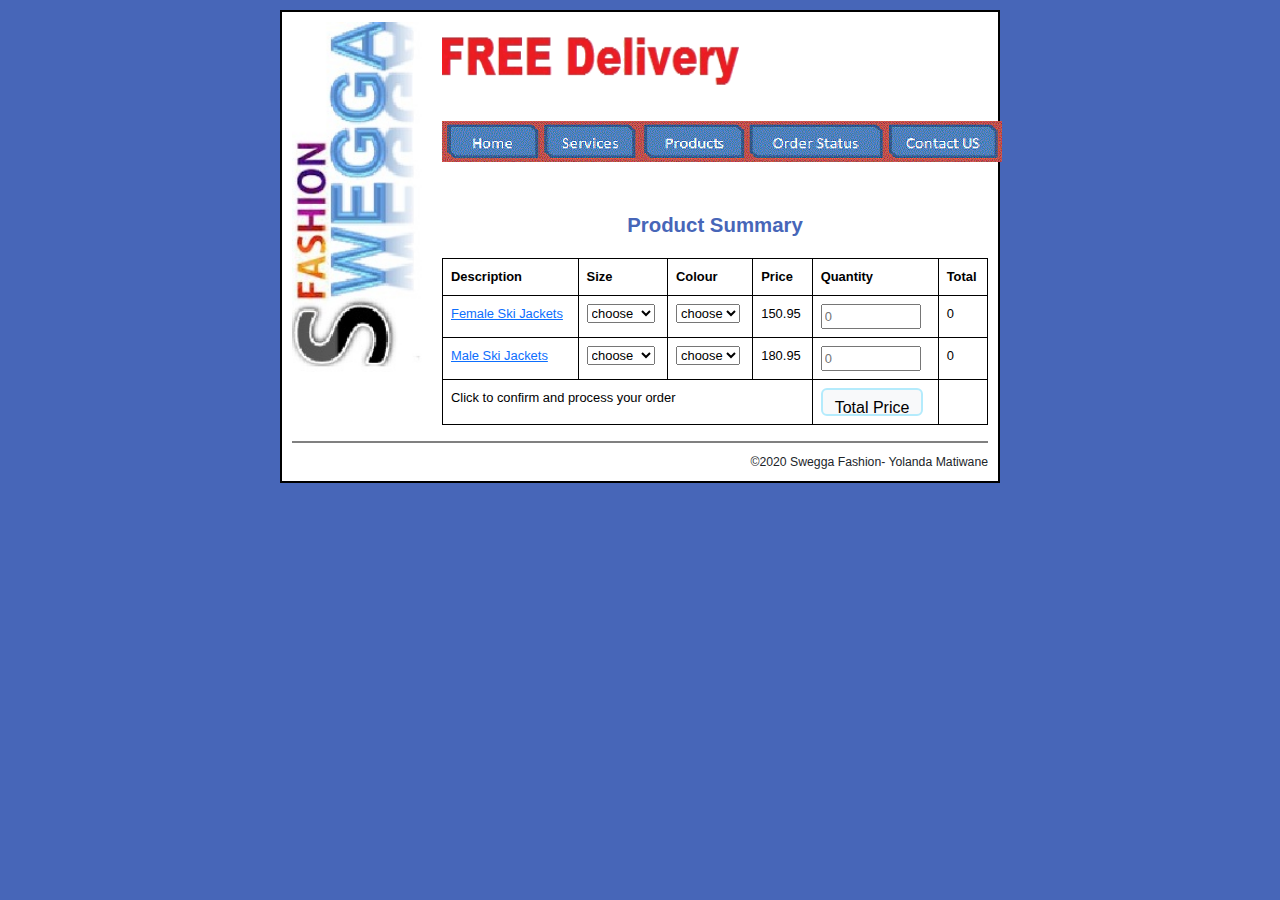
<file: index.html>
<!DOCTYPE html PUBLIC "-//W3C//DTD XHTML 1.0 Transitional//EN" 
   "http://www.w3.org/TR/xhtml1/DTD/xhtml1-transitional.dtd">
<html xmlns="http://www.w3.org/1999/xhtml">
<head>
<meta http-equiv="Content-Language" content="en-za" />
<meta http-equiv="Content-Type" content="text/html; charset=utf-8" />
<link rel="stylesheet" href="https://cdn.jsdelivr.net/npm/bootstrap@5.3.3/dist/css/bootstrap.min.css">
<link rel="stylesheet" href="css/styling.css">

<title>ORDER</title>

</head>

<body>
<div id="page">
	<div id="sidebar">
		<img src="Swegga Resources-20240528/swegga.jpg" alt="">
	</div>
	<div id="banner">
		<img src="Swegga Resources-20240528/delivery.gif" alt="">
	</div>
	<div id="navigation">
		<img src="Swegga Resources-20240528/links.gif" alt="Workplace" usemap="#workmap">
		<map name="workmap">
			<area shape="rect" coords="15,5,95,35" href="order.html" alt="Home">
			<area shape="rect" coords="105,5,190,35" href="services.html" alt="Services">
			<area shape="rect" coords="205,5,300,35" href="products.html" alt="Products">
			<area shape="rect" coords="310,5,440,35" href="orderStatus.html" alt="Order Status">
			<area shape="rect" coords="450,5,555,35" href="contactUs.html" alt="Contact Us">
		</map>
	</div>
	<div id="main">
		<form>
			<table id="table" class="table caption-top">
				<caption>Product Summary</caption>
				<thead>
					<tr>
					  <th>Description</th>
					  <th>Size</th>
					  <th>Colour</th>
					  <th>Price</th>
					  <th>Quantity</th>
					  <th>Total</th>
					</tr>
				  </thead>
				  <tbody>
					<tr>
					  <td><a href="female.html">Female Ski Jackets</a></td>
					  <td>
						<select id="sel">
							<option selected>choose</option>
							<option value="1">Small</option>
							<option value="2">Medium</option>
							<option value="3">Large</option>
						</select>
					  </td>
					  <td>
						  <select>
							<option selected>choose</option>
							<option value="1">Red</option>
							<option value="2">Pink</option>
							<option value="3">Black</option>
						  </select>
					  </td>
					  <td><span id="price1">150.95</span></td>
					  <td><input id="inp1" type="text" placeholder="0"></td>
					  <td><span id="femTot">0</span></td>
					</tr>
					<tr>
					  <td><a href="male.html">Male Ski Jackets</a></td>
					  <td>
						  <select>
							  <option selected>choose</option>
							  <option value="1">Small</option>
							  <option value="2">Medium</option>
							  <option value="3">Large</option>
						  </select>
					  </td>
					  <td>
						  <select>
							  <option selected>choose</option>
							  <option value="1">Red</option>
							  <option value="2">Blue</option>
							  <option value="3">White</option>
						  </select>
					  </td>
					  <td><span id="price2">180.95</span></td>
					  <td><input id="inp2" type="text" placeholder="0"></td>
					  <td><span id="menTot">0</span></td>
					</tr>
					<tr>
					  <td colspan="4">Click to confirm and process your order</td>
					  <td>
						<button type="button" class="btn btn-light">Total Price</button>
					  </td>
					  <td><span id="tot"></span></td>
					</tr>
				</tbody>
			</table>
		</form>
	</div>
	<footer id="footer">
		<p class="copyright">
			&copy;2020 Swegga Fashion- Yolanda Matiwane
		</p>
	</footer>
</div>
	<script src="https://cdn.jsdelivr.net/npm/bootstrap@5.3.3/dist/js/bootstrap.bundle.min.js"></script>
	<script src="script/script.js"></script>
</body>
</html>
</file>
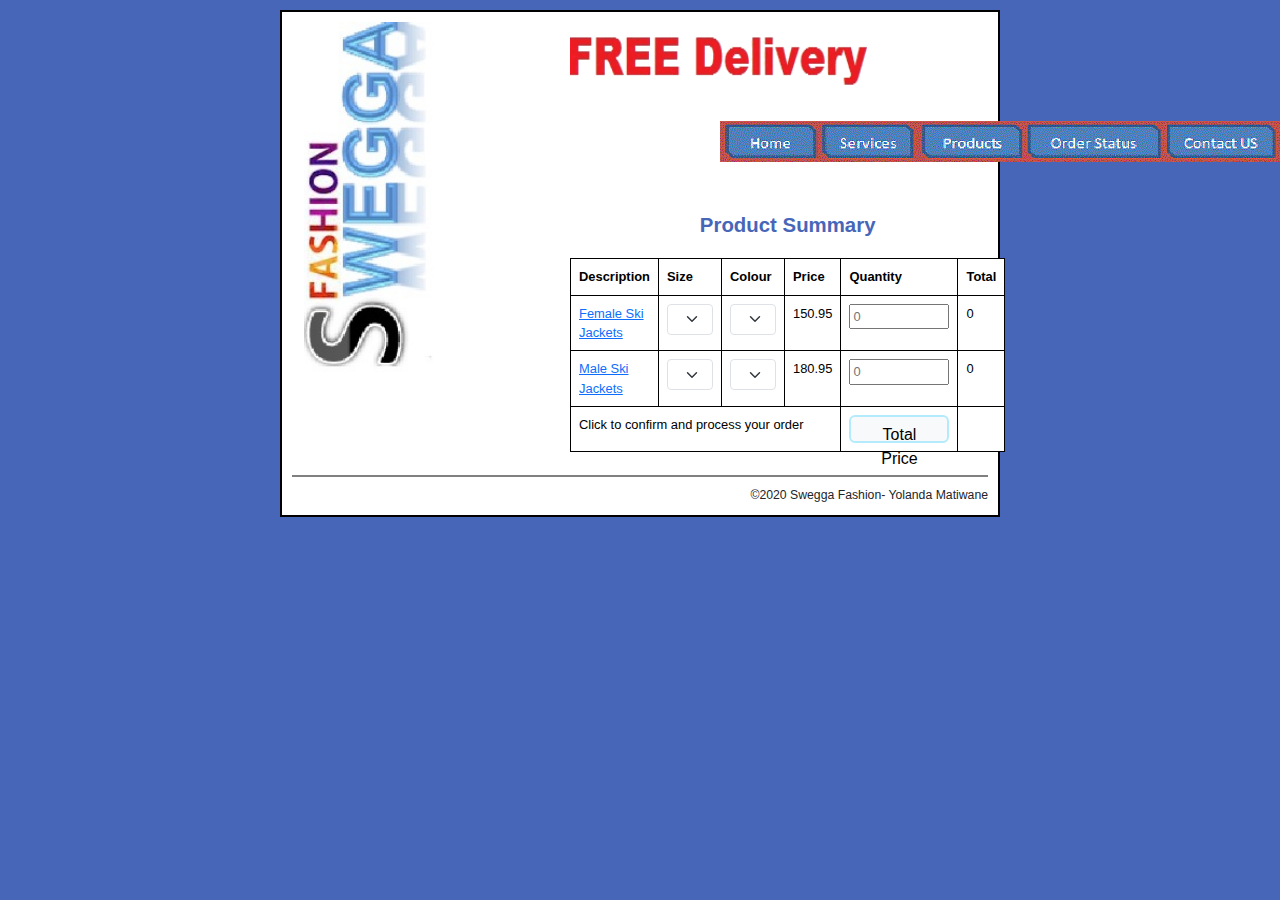
<file: order.html>
<!DOCTYPE html PUBLIC "-//W3C//DTD XHTML 1.0 Transitional//EN" 
   "http://www.w3.org/TR/xhtml1/DTD/xhtml1-transitional.dtd">
<html xmlns="http://www.w3.org/1999/xhtml">
<head>
<meta http-equiv="Content-Language" content="en-za" />
<meta http-equiv="Content-Type" content="text/html; charset=utf-8" />
<link rel="stylesheet" href="https://cdn.jsdelivr.net/npm/bootstrap@5.3.3/dist/css/bootstrap.min.css">
<link rel="stylesheet" href="css/styling.css">

<title>ORDER</title>

</head>

<body>
<div id="page">
	<div class="container-fluid">
		<div class="row">
		  <div class="col-2">
			<div id="sidebar">
				<img src="Swegga Resources-20240528/swegga.jpg" alt="">
			</div>
		  </div>
		  <div class="col-10">
			<div id="main">
				<div id="banner">
					<img src="Swegga Resources-20240528/delivery.gif" alt="">
				</div>
				<div id="navigation">
					<img src="Swegga Resources-20240528/links.gif" alt="Workplace" usemap="#workmap">
					<map name="workmap">
						<area shape="rect" coords="15,5,95,35" href="order.html" alt="Home">
						<area shape="rect" coords="105,5,190,35" href="services.html" alt="Services">
						<area shape="rect" coords="205,5,300,35" href="products.html" alt="Products">
						<area shape="rect" coords="310,5,440,35" href="orderStatus.html" alt="Order Status">
						<area shape="rect" coords="450,5,555,35" href="contactUs.html" alt="Contact Us">
					</map>
				</div>
				
				<form>
					<table id="table" class="table caption-top">
						<caption>Product Summary</caption>
						<thead>
							<tr>
							  <th scope="col">Description</th>
							  <th scope="col">Size</th>
							  <th scope="col">Colour</th>
							  <th scope="col">Price</th>
							  <th scope="col">Quantity</th>
							  <th scope="col">Total</th>
							</tr>
						  </thead>
						  <tbody>
							<tr>
							  <td><a href="female.html">Female Ski Jackets</a></td>
							  <td>
								<select class="form-select form-select-sm" aria-label="Small select example">
									<option selected>choose size</option>
									<option value="1">Small</option>
									<option value="2">Medium</option>
									<option value="3">Large</option>
								</select>
							  </td>
							  <td>
								  <select class="form-select form-select-sm" aria-label="Small select example">
									<option selected>choose colour</option>
									<option value="1">Red</option>
									<option value="2">Pink</option>
									<option value="3">Black</option>
								  </select>
							  </td>
							  <td><span id="price1">150.95</span></td>
							  <td><input id="inp1" type="text" placeholder="0"></td>
							  <td><span id="femTot">0</span></td>
							</tr>
							<tr>
							  <td><a href="male.html">Male Ski Jackets</a></td>
							  <td>
								  <select class="form-select form-select-sm" aria-label="Small select example">
									  <option selected>choose size</option>
									  <option value="1">Small</option>
									  <option value="2">Medium</option>
									  <option value="3">Large</option>
								  </select>
							  </td>
							  <td>
								  <select class="form-select form-select-sm" aria-label="Small select example">
									  <option selected>choose colour</option>
									  <option value="1">Red</option>
									  <option value="2">Blue</option>
									  <option value="3">White</option>
								  </select>
							  </td>
							  <td><span id="price2">180.95</span></td>
							  <td><input id="inp2" type="text" placeholder="0"></td>
							  <td><span id="menTot">0</span></td>
							</tr>
							<tr>
							  <td colspan="4">Click to confirm and process your order</td>
							  <td>
								<button type="button" class="btn btn-light">Total Price</button>
							  </td>
							  <td><span id="tot"></span></td>
							</tr>
						</tbody>
					</table>
				</form>
			</div>
			
		  </div>
		</div>
	</div>
	<footer id="footer">
		<p class="copyright">
			&copy;2020 Swegga Fashion- Yolanda Matiwane
		</p>
	</footer>
</div>
	<script src="https://cdn.jsdelivr.net/npm/bootstrap@5.3.3/dist/js/bootstrap.bundle.min.js"></script>
	<script src="script/script.js"></script>
</body>
</html>
</file>
<file: css/styling.css>
/* Examination number */
/* Yolanda Matiwane */

body {
    font-family: Arial, Helvetica, sans-serif;
	font-size: 85%;
	background-color: #4766B8;
    margin: 0;
	padding: 0; }

#page {
	width: 720px;
	background-color: white;
	margin: 10px auto;
	border: 2px solid black;
	padding: 10px; }

#banner{
	margin-bottom: 1em;
}
#banner> img{
	height: 85px;
	width: 300px;
}

#navigation{
	margin-top: 1em;
	height: 56px;
	width: 560px;
	margin-left: 150px;
	/* background-color: white;  */
}

#inp1,#inp2{
	width: 100px;
}
#sidebar {
	background-color: white;
	margin-bottom: .7em;
	float: left; 

}
#sidebar> img{
	width: 150px;
	height: 350px;
}


.copyright {
    font-size: 90%;
    text-align: right; 
	margin: 0;
}
	
/* the styles for the table*/

caption {
	display: table-caption;
	text-align: center;
	font-family: Arial, Helvetica, sans-serif;
	font-weight: bold;
	margin-top: 25px;
	margin-bottom: 10px;
	font-size: 150%;
	color: #4766B8; 
}

td, th {
	border: 1px solid black;
	padding: .2em .7em;
	font-size: 95%; 
}	
	
.alignRight {
	text-align: right; 
}

/* Question 1.1 */

#main{
	margin-left: 150px;
}
#table{
	border: 1px solid black;
	height: 100px;
}
#footer{
	margin-top: .5em;
	border-top: 2px solid gray;
	padding-top: .7em;
}

[type="button"]{
	height: 28px;
	font-size: 16px;
	font-weight: 500;
	border: 2px solid rgb(180, 235, 252);
}
</file>
